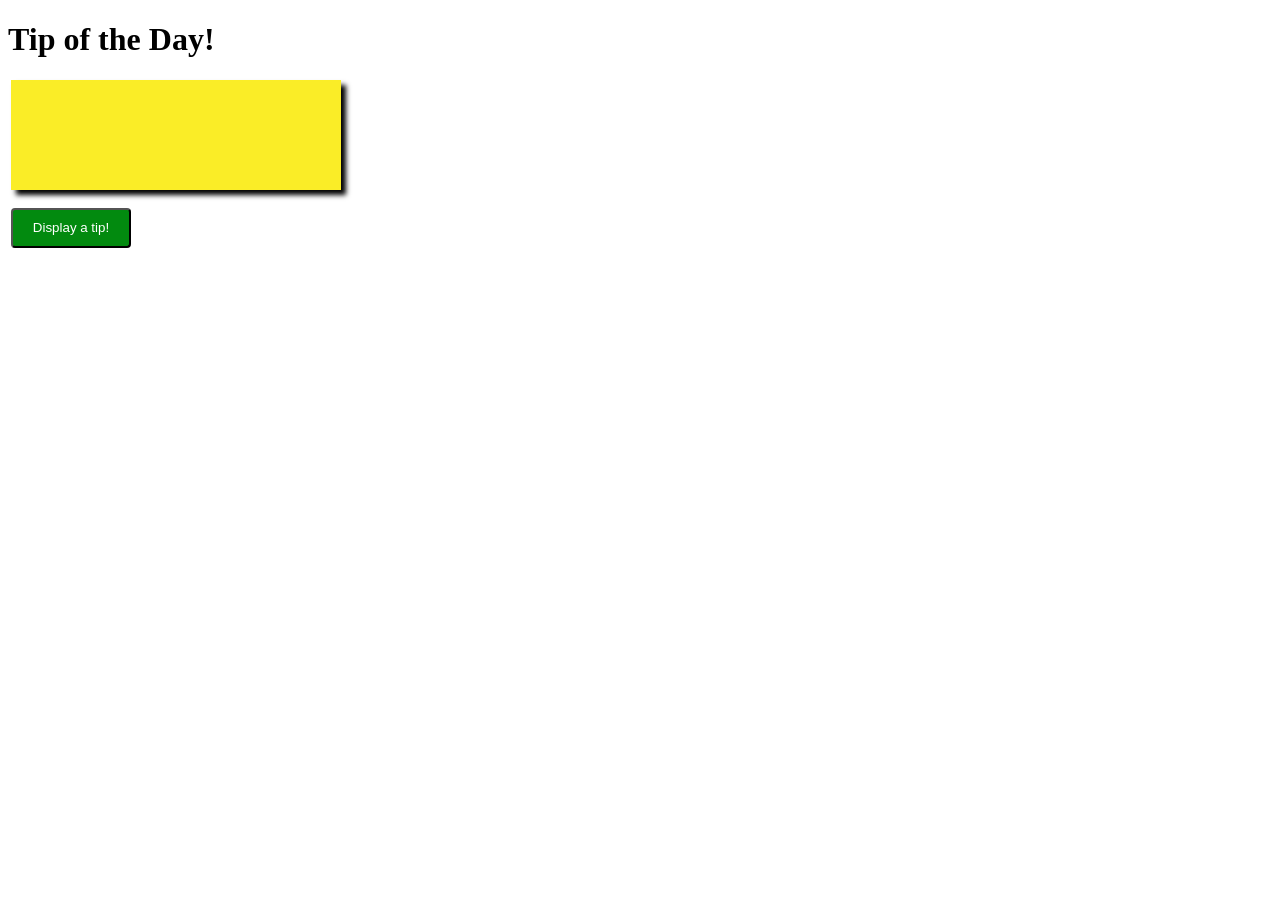
<file: index.html>
<!DOCTYPE html>
<html lang="pt-br">
<head>
    <meta charset="UTF-8">
    <meta name="viewport" content="width=device-width, initial-scale=1.0">
    <meta http-equiv="X-UA-Compatible" content="ie=edge">
    <title>Tips</title>
    <link rel="stylesheet" href="css/style.css">
</head>
<body>

    <h1>Tip of the Day!</h1>

    <div class="tip">
        <p id="paragraph"></p>
    </div>
    
    <button type="button" class="btntip">Display a tip!</button>

    <script src="js/tip.js"></script>
    <script src="js/functions/randomGenerator.js"></script>
    <script src="js/functions/checkNum.js"></script>
    <script src="js/functions/showTip.js"></script>
    <script src="js/functions/saveLocalStorage.js"></script>
    <script src="js/functions/clearLocalStorage.js"></script>
    <script src="js/display-tip.js"></script>

</body>
</html>
</file>
<file: css/style.css>
.tip {
    background-color:#FAED27;
    box-shadow: 5px 5px 5px black;
    font-family: sans-serif;
    font-size: 14px;
    font-style: italic;
    height: 80px;
    margin: 3px;
    padding: 15px;
    text-align: center;
    width: 300px;
}

.btntip {
    background: #028A0F;
    border-radius: 4px;
    color: white;
    height: 40px;
    margin-top: 15px;
    margin-left: 3px;
    width: 120px;
}
</file>
